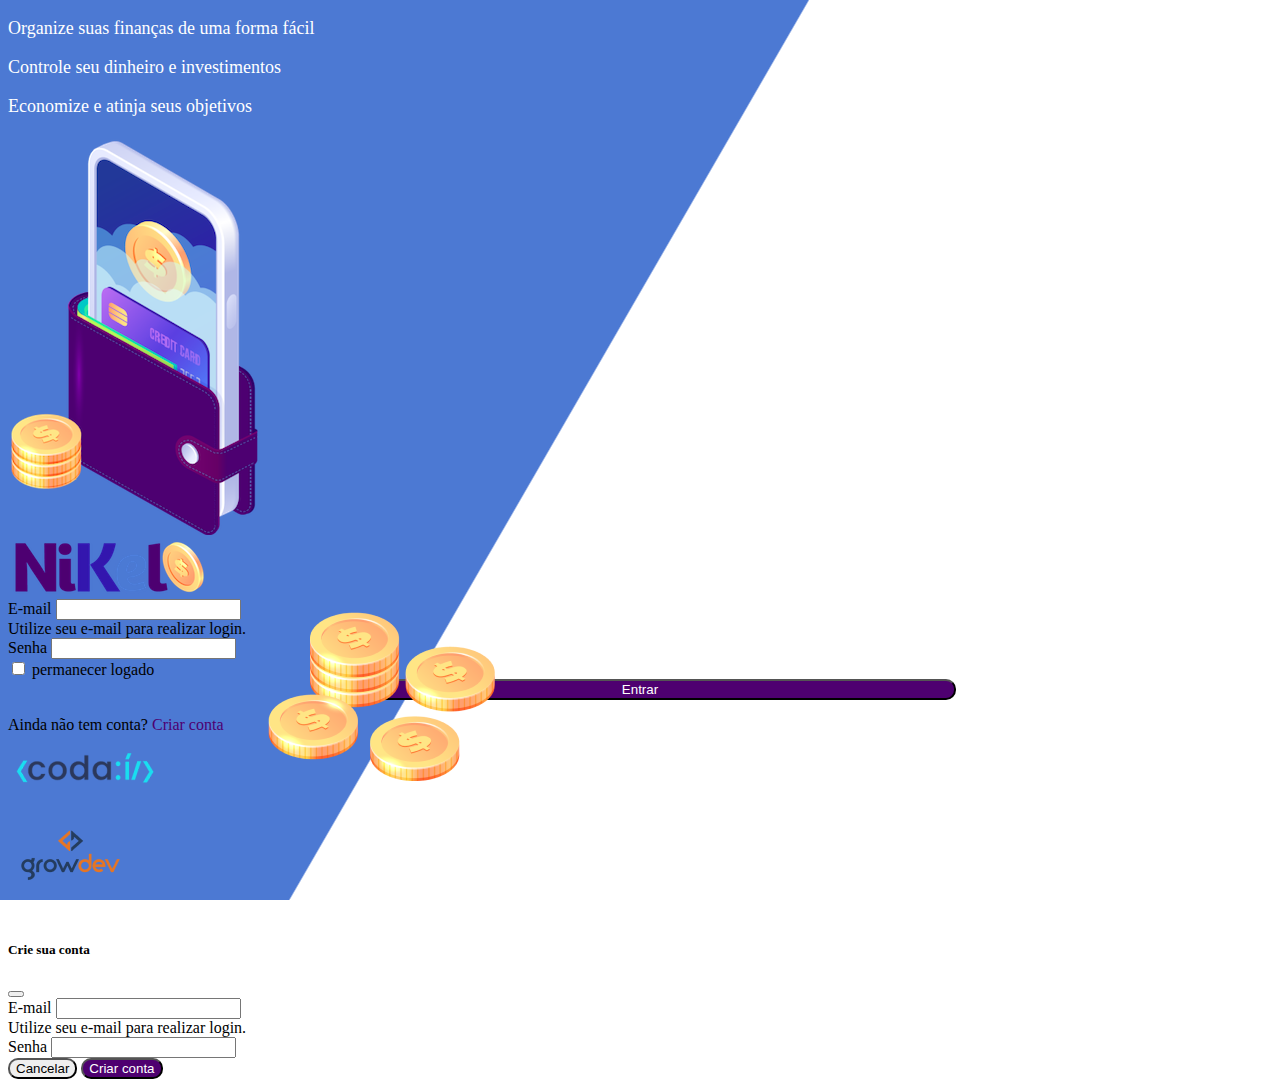
<file: index.html>
<!DOCTYPE html>
<html lang="pt">

<head>
  <meta charset="UTF-8">
  <meta http-equiv="X-UA-Compatible" content="IE=edge">
  <meta name="viewport" content="width=device-width, initial-scale=1.0">
  <title>Nikel</title>
  <link href="https://cdn.jsdelivr.net/npm/bootstrap@5.1.3/dist/css/bootstrap.min.css" rel="stylesheet"
    integrity="sha384-1BmE4kWBq78iYhFldvKuhfTAU6auU8tT94WrHftjDbrCEXSU1oBoqyl2QvZ6jIW3" crossorigin="anonymous">
  <link rel="stylesheet" href="./css/styles.css">
</head>

<body id="login">
  <main>
    <div class="container">
      <div class="row vh-100">
        <div class="col d-flex justify-content-center my-5 flex-column">
          <div class="text-login">
            <p>Organize suas finanças de uma forma fácil</p>
            <p>Controle seu dinheiro e investimentos</p>
            <p>Economize e atinja seus objetivos</p>
          </div>
          <div class="text-center">
            <img src="./assets/images/pocket.png" alt="image pocket" class="img-fluid" srcset="">
            <img src="./assets/images/coins.png" alt="image coins" class="img-fluid d-none d-md-inline coins" srcset="">
          </div>
        </div>
        <div class="col justify-content-center d-flex my-5 flex-column">
          <div class="container">
            <div class="row">
              <div class="col">
                <div class="text-center mb-3">
                  <img src="./assets/images/nikel-logo.png" alt="logo nikel" class="img-fluid" srcset="">
                </div>
              </div>
            </div>
            <div class="row">
              <div class="col">
                <form id="login-form">
                  <div class="mb-3">
                    <label for="email-input" class="form-label">E-mail</label>
                    <input type="email" class="form-control" id="email-input" aria-describedby="emailHelp">
                    <div id="emailHelp" class="form-text">Utilize seu e-mail para realizar login.</div>
                  </div>
                  <div class="mb-3">
                    <label for="password-input" class="form-label">Senha</label>
                    <input type="password" class="form-control" id="password-input">
                  </div>
                  <div class="mb-3 form-check">
                    <input type="checkbox" class="form-check-input" id="session-check">
                    <label class="form-check-label" for="session-check">permanecer logado</label>
                  </div>
                  <button type="submit" class="btn button-login">Entrar</button>
                </form>
              </div>
            </div>
            <div class="row">
              <div class="col">
                <p id="link-conta" data-bs-toggle="modal" data-bs-target="#exampleModal"
                  class="text-center mt-2 form-text">Ainda não tem conta? <span class="link-default">Criar conta</span>
                </p>
              </div>
            </div>
            <div class="row">
              <div class="col">
                <div class="text-center mt-5">
                  <img src="./assets/images/codai-logo.png" alt="logo codaí" srcset="">
                </div>
              </div>
            </div>
            <div class="row">
              <div class="col">
                <div class="text-center">
                  <img src="assets/images/growdev-logo.png" alt="logo growdev" srcset="">
                </div>
              </div>
            </div>
          </div>
        </div>
      </div>
    </div>


    <!-- Modal -->
    <div class="modal fade" id="exampleModal" tabindex="-1" aria-labelledby="exampleModalLabel" aria-hidden="true">
      <div class="modal-dialog">
        <div class="modal-content">
          <div class="modal-header">
            <h5 class="modal-title" id="exampleModalLabel">Crie sua conta</h5>
            <button type="button" class="btn-close" data-bs-dismiss="modal" aria-label="Close"></button>
          </div>

          <form id="create-form-login">
            <div class="modal-body">

              <div class="mb-3">
                <label for="email-create-input" class="form-label">E-mail</label>
                <input type="email" class="form-control" id="email-create-input" aria-describedby="emailHelp" required>
                <div id="emailHelp" class="form-text">Utilize seu e-mail para realizar login.</div>
              </div>
              <div class="mb-3">
                <label for="password-create-input" class="form-label">Senha</label>
                <input type="password" class="form-control" id="password-create-input" required>
              </div>
            </div>
            <div class="modal-footer">
              <button type="button" class="btn btn-secondary button-cancel" data-bs-dismiss="modal">Cancelar</button>
              <button type="submit" class="btn button-default">Criar conta</button>
            </div>
          </form>
        </div>
      </div>
    </div>
  </main>

  <script src="https://cdn.jsdelivr.net/npm/bootstrap@5.1.3/dist/js/bootstrap.bundle.min.js"
    integrity="sha384-ka7Sk0Gln4gmtz2MlQnikT1wXgYsOg+OMhuP+IlRH9sENBO0LRn5q+8nbTov4+1p"
    crossorigin="anonymous"></script>
  <script src="./js/index.js"></script>
</body>

</html>
</file>
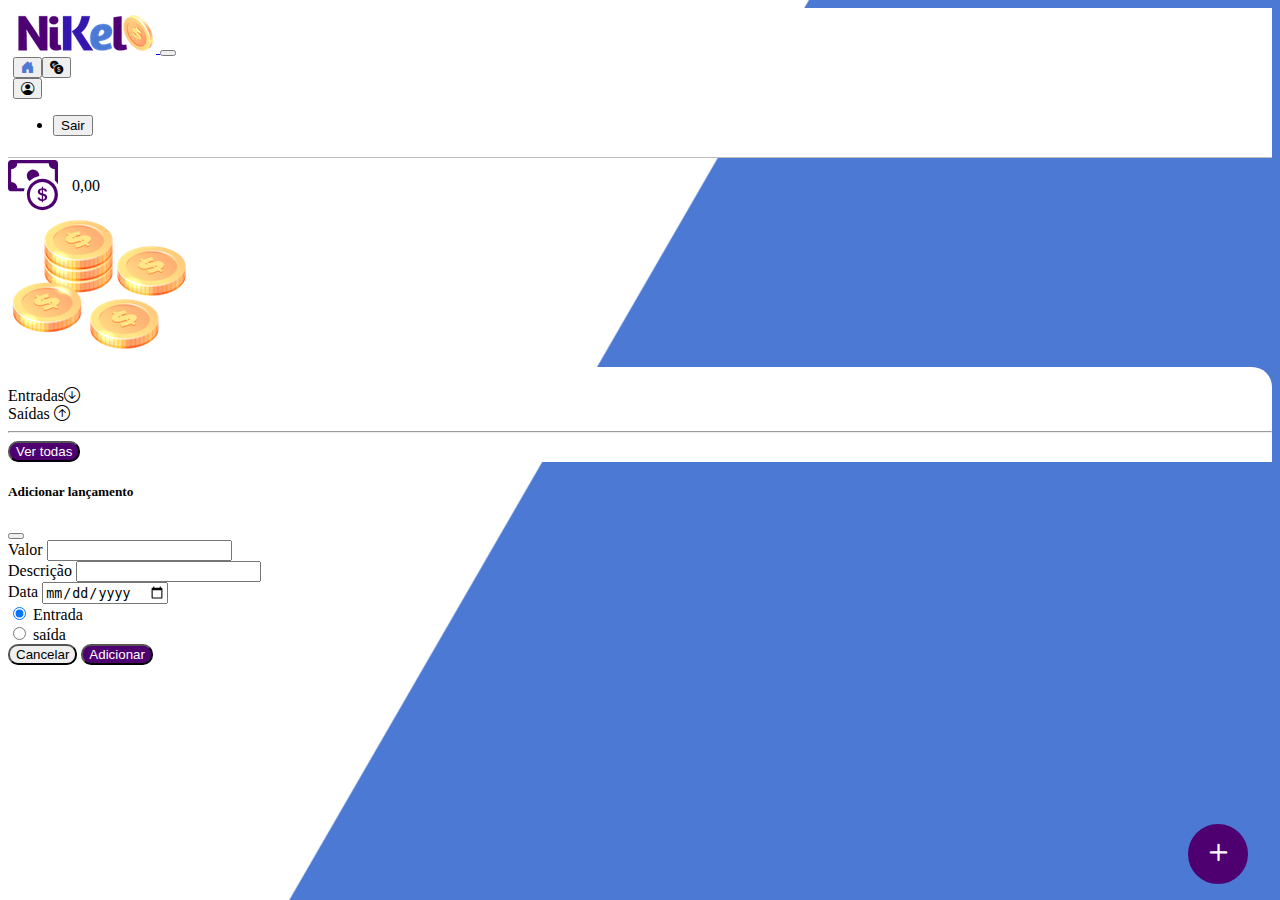
<file: home.html>
<!DOCTYPE html>
<html lang="pt">

<head>
    <meta charset="UTF-8">
    <meta http-equiv="X-UA-Compatible" content="IE=edge">
    <meta name="viewport" content="width=device-width, initial-scale=1.0">
    <title>Nikel-home</title>
    <link href="https://cdn.jsdelivr.net/npm/bootstrap@5.1.3/dist/css/bootstrap.min.css" rel="stylesheet"
        integrity="sha384-1BmE4kWBq78iYhFldvKuhfTAU6auU8tT94WrHftjDbrCEXSU1oBoqyl2QvZ6jIW3" crossorigin="anonymous">
    <link rel="stylesheet" href="https://cdn.jsdelivr.net/npm/bootstrap-icons@1.9.1/font/bootstrap-icons.css">
    <link rel="stylesheet" href="./css/styles.css">
</head>

<body id="app">
    <header>
        <nav class="navbar navbar-expand navbar-light bg-white">
            <div class="container-fluid">
                <a class="navbar-brand" href="#">
                    <img src="./assets/images/nikel-small-logo.png" alt="logo nikel" class="img-fluid" srcset="">
                </a>
                <button class="navbar-toggler" type="button" data-bs-toggle="collapse"
                    data-bs-target="#navbarSupportedContent" aria-controls="navbarSupportedContent"
                    aria-expanded="false" aria-label="Toggle navigation">
                    <span class="navbar-toggler-icon"></span>
                </button>
                <div class="collapse navbar-collapse justify-content-end " id="navbarSupportedContent">
                </div>
                <div class="d-flex menu">
                    <a href="home.html"><button class="btn" type="button">
                            <i class="bi bi-house-door-fill color-secondary fs-4"></i>
                        </button></a><a href="transactions.html"><button class="btn" type="button"><i
                                class="bi bi-currency-exchange fs-4"></i></button></a>

                    <div class="dropdown">
                        <button class="btn" type="button" id="dropdownMenuButton1" data-bs-toggle="dropdown"
                            aria-expanded="false">
                            <i class="bi bi-person-circle fs-4"></i></i></button>
                        <ul class="dropdown-menu logout" aria-labelledby="dropdownMenuButton1">
                            <li><button class="dropdown-item" id="button-logout">Sair</button></li>
                        </ul>
                    </div>
                </div>
            </div>
        </nav>
    </header>
    <main>
        <div class="container-lg">
            <div class="row ">
                <div class="col d-flex mt-4 justify-content-start align-items-center">
                    <i class="bi bi-cash-coin color-primary ícon-detail"></i>
                    <span class="fs-2" id="total">0,00</span>
                </div>
                <div class="col d-flex mt-4 justify-content-end">
                    <div class="text-center">
                        <img src="./assets/images/coins-small.png" alt="coins smal" srcset="">
                    </div>
                </div>
            </div>
            <div class="row">
                <div class="col-12 info shadow-lg">
                    <div class="container">
                        <div class="row">
                            <div class="col-6">
                                <span class="fs-4">Entradas<i
                                        class="bi bi-arrow-down-circle fs-2 align-midlle"></i></span>
                            </div>
                            <div class="col-6">
                                <span class="fs-4">Saídas <i class="bi bi-arrow-up-circle fs-2 align-middle"></i></span>
                            </div>
                            <div class="col-12 my-2">
                                <hr>
                            </div>
                        </div>
                        <div class="row">
                            <div class="col-6">
                                <div class="container p-0" id="cash-in-list">

                                </div>
                            </div>
                            <div class="col-6">
                                <div class="container p-0" id="cash-out-list">

                                </div>
                            </div>
                        </div>
                        <div class="col-12 mb-4">
                            <button type="button" class="btn button-default" id="transactions-button">
                                Ver todas</button>
                        </div>
                    </div>
                </div>
            </div>
        </div>
        <button class="btn button-float" data-bs-toggle="modal" data-bs-target="#transaction-modal"><i
                class="bi bi-plus"></i></i></button></button>

        <!-- Modal -->
        <div class="modal fade" id="transaction-modal" tabindex="-1" aria-labelledby="exampleModalLabel"
            aria-hidden="true">
            <div class="modal-dialog">
                <div class="modal-content">
                    <div class="modal-header">
                        <h5 class="modal-title" id="exampleModalLabel">Adicionar lançamento</h5>
                        <button type="button" class="btn-close" data-bs-dismiss="modal" aria-label="Close"></button>
                    </div>
                    <form id="transaction-form">
                        <div class="modal-body">

                            <div class="mb-3">
                                <label for="value-input" class="form-label">Valor</label>
                                <input type="number" step="any" class="form-control" id="value-input"
                                    aria-describedby="emailHelp" required>
                            </div>
                            <div class="mb-3">
                                <label for="description-input" class="form-label">Descrição</label>
                                <input type="description" class="form-control" id="description-input" required>
                            </div>
                            <div class="mb-3">
                                <label for="date-input" class="form-label">Data</label>
                                <input type="date" class="form-control" id="date-input" required>
                            </div>
                            <div class="mb-3">
                                <div class="form-check form-check-inline">
                                    <input class="form-check-input" type="radio" name="type-input" id="1" value="1"
                                        checked>
                                    <label class="form-check-label" for="inlineRadio1">Entrada </label>
                                </div>
                                <div class="form-check form-check-inline">
                                    <input class="form-check-input" type="radio" name="type-input" id="2" value="2">
                                    <label class="form-check-label" for="inlineRadio2">saída </label>
                                </div>
                            </div>
                        </div>
                        <div class="modal-footer">
                            <button type="button" class="btn btn-secondary button-cancel"
                                data-bs-dismiss="modal">Cancelar</button>
                            <button type="submit" class="btn button-default">Adicionar</button>
                        </div>
                    </form>
                </div>
            </div>
        </div>
    </main>

    <script src="https://cdn.jsdelivr.net/npm/bootstrap@5.1.3/dist/js/bootstrap.bundle.min.js"
        integrity="sha384-ka7Sk0Gln4gmtz2MlQnikT1wXgYsOg+OMhuP+IlRH9sENBO0LRn5q+8nbTov4+1p"
        crossorigin="anonymous"></script>
    <script src="./js/home.js"></script>
</body>

</html>
</file>
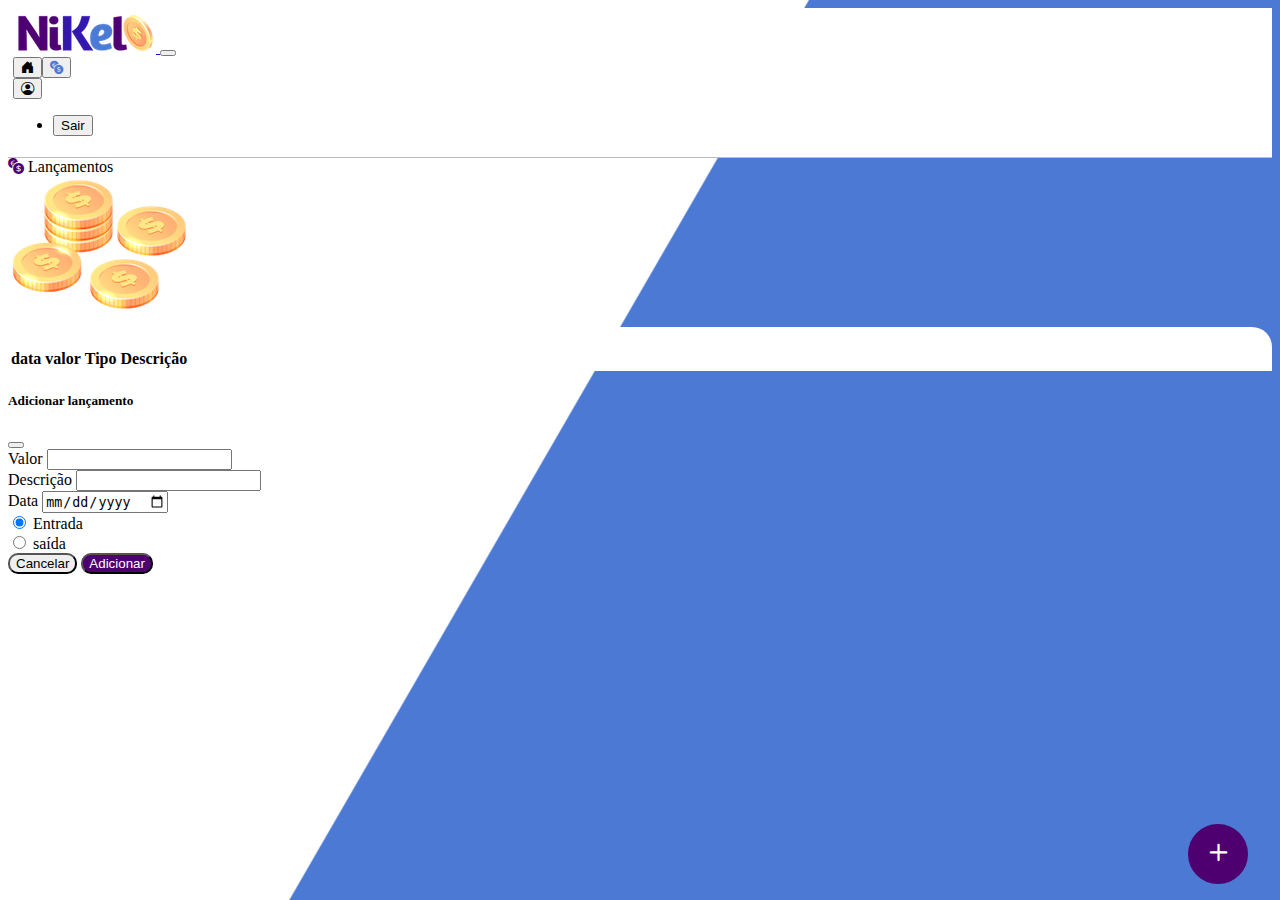
<file: transactions.html>
<!DOCTYPE html>
<html lang="pt">

<head>
  <meta charset="UTF-8">
  <meta http-equiv="X-UA-Compatible" content="IE=edge">
  <meta name="viewport" content="width=device-width, initial-scale=1.0">
  <title>lançamentos</title>
  <link href="https://cdn.jsdelivr.net/npm/bootstrap@5.1.3/dist/css/bootstrap.min.css" rel="stylesheet"
    integrity="sha384-1BmE4kWBq78iYhFldvKuhfTAU6auU8tT94WrHftjDbrCEXSU1oBoqyl2QvZ6jIW3" crossorigin="anonymous">
  <link rel="stylesheet" href="https://cdn.jsdelivr.net/npm/bootstrap-icons@1.9.1/font/bootstrap-icons.css">
  <link rel="stylesheet" href="./css/styles.css">
</head>

<body id="app">
  <header>
    <nav class="navbar navbar-expand navbar-light bg-white">
      <div class="container-fluid">
        <a class="navbar-brand" href="#">
          <img src="./assets/images/nikel-small-logo.png" alt="logo nikel" class="img-fluid" srcset="">
        </a>
        <button class="navbar-toggler" type="button" data-bs-toggle="collapse" data-bs-target="#navbarSupportedContent"
          aria-controls="navbarSupportedContent" aria-expanded="false" aria-label="Toggle navigation">
          <span class="navbar-toggler-icon"></span>
        </button>
        <div class="collapse navbar-collapse justify-content-end " id="navbarSupportedContent">
        </div>
        <div class="d-flex menu">
          <a href="home.html"><button class="btn" type="button">
              <i class="bi bi-house-door-fill fs-4"></i></button></a><a href="transactions.html"><button class="btn"
              type="button">
              <i class="bi bi-currency-exchange fs-4 color-secondary"></i></button></a>

          <div class="dropdown">
            <button class="btn" type="button" id="dropdownMenuButton1" data-bs-toggle="dropdown" aria-expanded="false">
              <i class="bi bi-person-circle fs-4"></i></i></button>
            <ul class="dropdown-menu logout" aria-labelledby="dropdownMenuButton1">
              <li><button class="dropdown-item" id="button-logout">Sair</button></li>
            </ul>
          </div>
        </div>
      </div>
    </nav>
  </header>
  <main>
    <div class="container-lg">
      <div class="row ">
        <div class="col d-flex mt-4 justify-content-start align-items-center">
          <i class="bi bi-currency-exchange color-primary fs-1 "></i>
          </button></a><span class="fs-2">Lançamentos</span>
        </div>
        <div class="col d-flex mt-4 justify-content-end">
          <div class="text-center">
            <img src="./assets/images/coins-small.png" alt="coins smal" srcset="">
          </div>
        </div>
      </div>
      <div class="row">
        <div class="col-12 info shadow-lg">
          <div class="container">
            <div class="row">
              <div class="col">
                <table class="table">
                  <thead>
                    <tr>
                      <th scope="col">data</th>
                      <th scope="col">valor</th>
                      <th scope="col">Tipo</th>
                      <th scope="col">Descrição</th>
                    </tr>
                  </thead>
                  <tbody id="transactions-List">

                  </tbody>
                </table>
              </div>
            </div>
          </div>
        </div>
      </div>
      <button class="btn button-float" data-bs-toggle="modal" data-bs-target="#transaction-modal"><i
          class="bi bi-plus"></i></i></button></button>
    </div>

    <!-- Modal -->
    <div class="modal fade" id="transaction-modal" tabindex="-1" aria-labelledby="exampleModalLabel" aria-hidden="true">
      <div class="modal-dialog">
        <div class="modal-content">
          <div class="modal-header">
            <h5 class="modal-title" id="exampleModalLabel">Adicionar lançamento</h5>
            <button type="button" class="btn-close" data-bs-dismiss="modal" aria-label="Close"></button>
          </div>
          <form id="transaction-form">
            <div class="modal-body">

              <div class="mb-3">
                <label for="value-input" class="form-label">Valor</label>
                <input type="number" step="any" class="form-control" id="value-input" aria-describedby="emailHelp"
                  required>
              </div>
              <div class="mb-3">
                <label for="description-input" class="form-label">Descrição</label>
                <input type="description" class="form-control" id="description-input" required>
              </div>
              <div class="mb-3">
                <label for="date-input" class="form-label">Data</label>
                <input type="date" class="form-control" id="date-input" required>
              </div>
              <div class="mb-3">
                <div class="form-check form-check-inline">
                  <input class="form-check-input" type="radio" name="type-input" id="1" value="1" checked>
                  <label class="form-check-label" for="inlineRadio1">Entrada</label>
                </div>
                <div class="form-check form-check-inline">
                  <input class="form-check-input" type="radio" name="type-input" id="2" value="2">
                  <label class="form-check-label" for="inlineRadio2">saída</label>
                </div>
              </div>
            </div>
            <div class="modal-footer">
              <button type="button" class="btn btn-secondary button-cancel" data-bs-dismiss="modal">Cancelar</button>
              <button type="submit" class="btn button-default">Adicionar</button>
            </div>
          </form>
        </div>
      </div>
    </div>
  </main>

  <script src="https://cdn.jsdelivr.net/npm/bootstrap@5.1.3/dist/js/bootstrap.bundle.min.js"
    integrity="sha384-ka7Sk0Gln4gmtz2MlQnikT1wXgYsOg+OMhuP+IlRH9sENBO0LRn5q+8nbTov4+1p"
    crossorigin="anonymous"></script>
  <script src="./js/transactions.js"></script>
</body>

</html>
</file>
<file: css/styles.css>
#login {
    background: linear-gradient(120deg, #4c79d3 44.9%, #ffff 45%) no-repeat fixed;
}

#app {
    background: linear-gradient(120deg, #ffff 44.9%, #4c79d3 45%) no-repeat fixed;
}

header {
    border-bottom: 1px solid #bebcbc;
    padding: 5px;
    background-color: #ffff;
}

.color-primary {
    color: #4e0070;
}



.color-secondary {
    color: #4c79d3;
}

.ícon-detail {
    font-size: 50px;
    margin-right: 10px;
    vertical-align: middle;
}

.text-login {
    color: white;
    font-size: 18px;
    font-weight: 500;
}

.coins {
    position: absolute;
    bottom: 100px;
}

.button-login {
    border-radius: 10px;
    background-color: #4e0070;
    color: #ffff;
    width: 50%;
    margin: 0 25%;
}

.button-default {
    border-radius: 10px;
    background-color: #4e0070;
    color: #ffff;
}

.button-login:hover,
.button-default:hover {
    background: #4c79d3;
    color: #ffff;
}

.link-default {
    color: #4e0070;
    cursor: pointer;
}

.button-cancel {
    border-radius: 10px;
}

.button-float {
    border-radius: 100%;
    height: 60px;
    width: 60px;
    position: fixed;
    padding: 0 !important;
    bottom: 1rem;
    right: 2rem;
    font-size: 35px;
    border: 2px solid #4e0070;
    background-color: #4e0070;
    color: #ffff;
}

.button-float:hover {
    border: 2px solid #4c79d3;
    background-color: #ffff;
    color: #4c79d3;
}

.link-default:hover {
    color: #4c79d3;
}

.info {
    background-color: #ffff;
    border-radius: 20px 20px 0px 0px;
    padding: 20px 0px 0px 0px;
}

.logout {
    min-width: 5rem !important;
}

.menu {
    margin-right: 20px;
}
</file>
